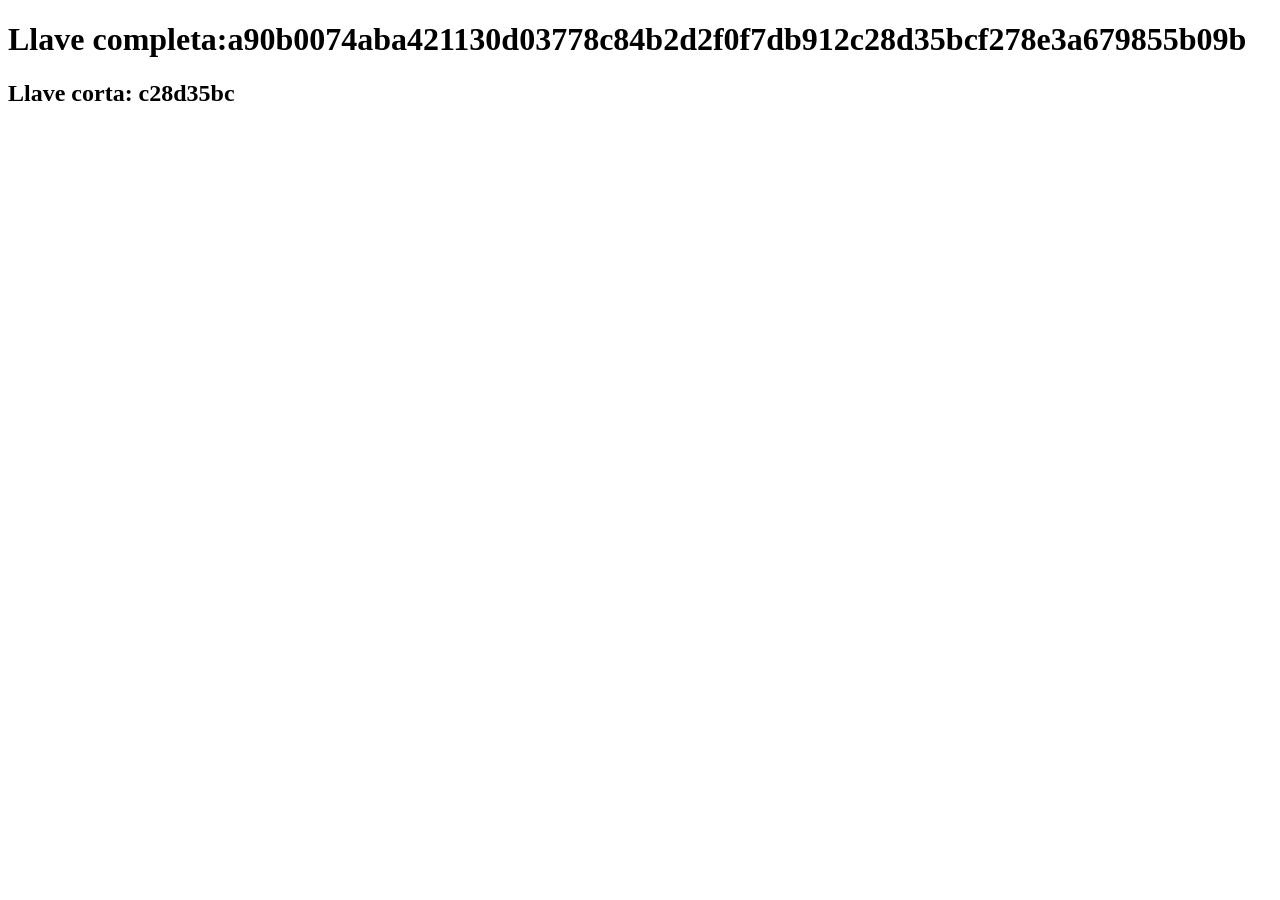
<file: index.html>
<!DOCTYPE html>
<html>
<head>
	<meta charset="utf-8">
	<meta name="viewport" content="width=device-width, initial-scale=1">
	<title></title>
</head>
<body>
	<h1 id="h1Prueba"></h1>
	<h2 id="h2Prueba"></h2>
	<h3 id="h3Prueba"></h3>

    <script src="script4.js"></script>
</body>
</html>
</file>
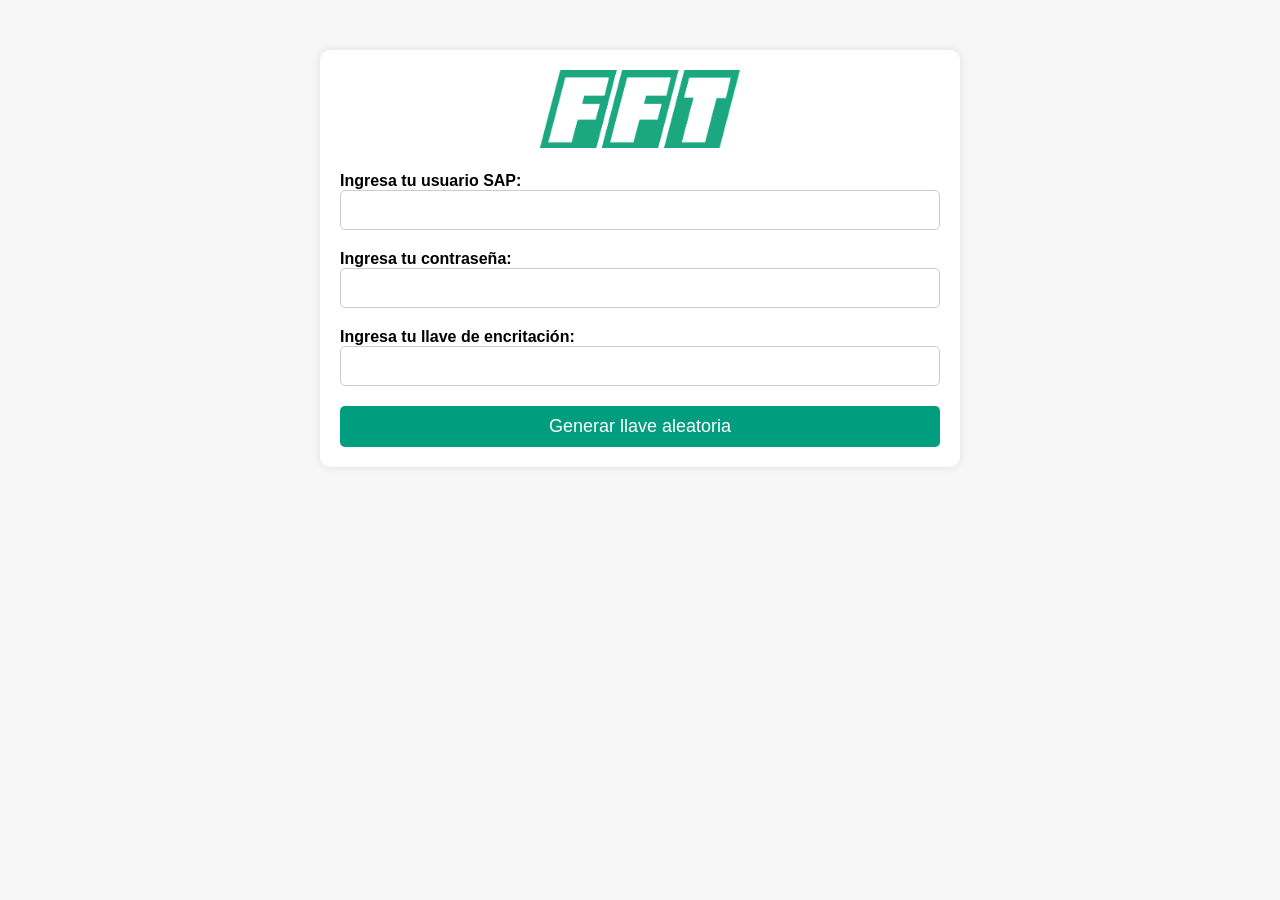
<file: index2.html>
<!DOCTYPE html>
<html lang="es">
<head>
    <meta charset="UTF-8">
    <meta name="viewport" content="width=device-width, initial-scale=1.0">
    <title>Formulario de Contacto</title>
    <link rel="stylesheet" href="styles.css">
</head>
<body>
    <div class="container">
        <div class="logo">
            <img src="LOGO FFT.gif" alt="Logo de la empresa">
        </div>
        <form action="#" method="post">
            <div class="form-group">
                <label for="nombre">Ingresa tu usuario SAP:</label>
                <input type="text" id="usuarioHTML" name="nombre" required>
            </div>
            <div class="form-group">
                <label for="nombre">Ingresa tu contraseña:</label>
                <input type="text" id="contraseñaHTML" name="nombre" required>
            </div>
            <div class="form-group">
                <label for="mensaje">Ingresa tu llave de encritación:</label>
                <input type="text" id="llaveCifradoHTML" name="nombre" required>
            </div>
            <button type="button" id="Boton1">Generar llave aleatoria</button>
        </form>
    </div>

    <script src="script5.js"></script>
</body>
</html>
</file>
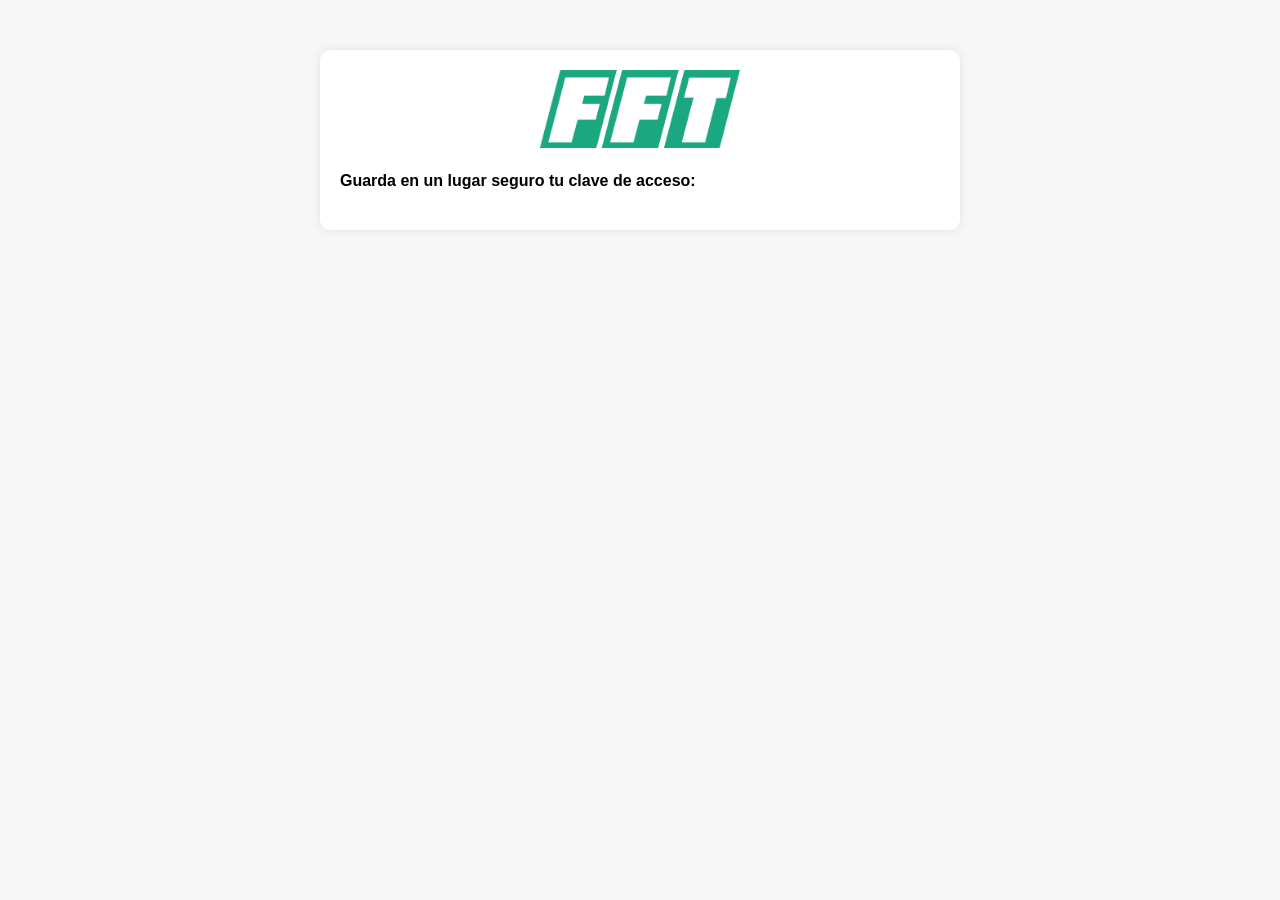
<file: index3.html>
<!DOCTYPE html>
<html lang="es">
<head>
    <meta charset="UTF-8">
    <meta name="viewport" content="width=device-width, initial-scale=1.0">
    <title>Formulario de Contacto</title>
    <link rel="stylesheet" href="styles.css">
</head>
<body>
    <div class="container">
        <div class="logo">
            <img src="LOGO FFT.gif" alt="Logo de la empresa">
        </div>
        <form action="#" method="post">
            <div class="form-group">
                <label for="nombre">Guarda en un lugar seguro tu clave de acceso: </label>
                <label for="nombre" id="labelLlave"></label>
                <!--
                <input type="text" id="usuarioHTML" name="nombre" required>
            </div>
            <div class="form-group">
                <label for="nombre">Ingresa tu contraseña:</label>
                <input type="text" id="contraseñaHTML" name="nombre" required>
            </div>
            <div class="form-group">
                <label for="mensaje">Ingresa tu llave de encritación:</label>
                <input type="text" id="llaveCifradoHTML" name="nombre" required>
            </div>
            <button type="button" id="Boton1">Generar llave aleatoria</button> -->
        </form>
    </div>

    <script src="script5.js"></script>
</body>
</html>
</file>
<file: styles.css>
body {
    font-family: Arial, sans-serif;
    background-color: #f7f7f7;
    margin: 0;
    padding: 0;
}

.container {
    max-width: 600px;
    margin: 50px auto;
    padding: 20px;
    background-color: #fff;
    border-radius: 10px;
    box-shadow: 0 0 10px rgba(0, 0, 0, 0.1);
}

.logo {
    text-align: center;
    margin-bottom: 20px;
}

.logo img {
    max-width: 200px;
    height: auto;
}

.form-group {
    margin-bottom: 20px;
}

label {
    display: block;
    font-weight: bold;
}

input[type="text"],
input[type="email"],
textarea {
    width: 100%;
    padding: 10px;
    font-size: 16px;
    border-radius: 5px;
    border: 1px solid #ccc;
    box-sizing: border-box;
}

button {
    width: 100%;
    padding: 10px;
    font-size: 18px;
    border: none;
    border-radius: 5px;
    background-color: #009D7E;
    color: #fff;
    cursor: pointer;
}

button:hover {
    background-color: #00765e;
}
</file>
